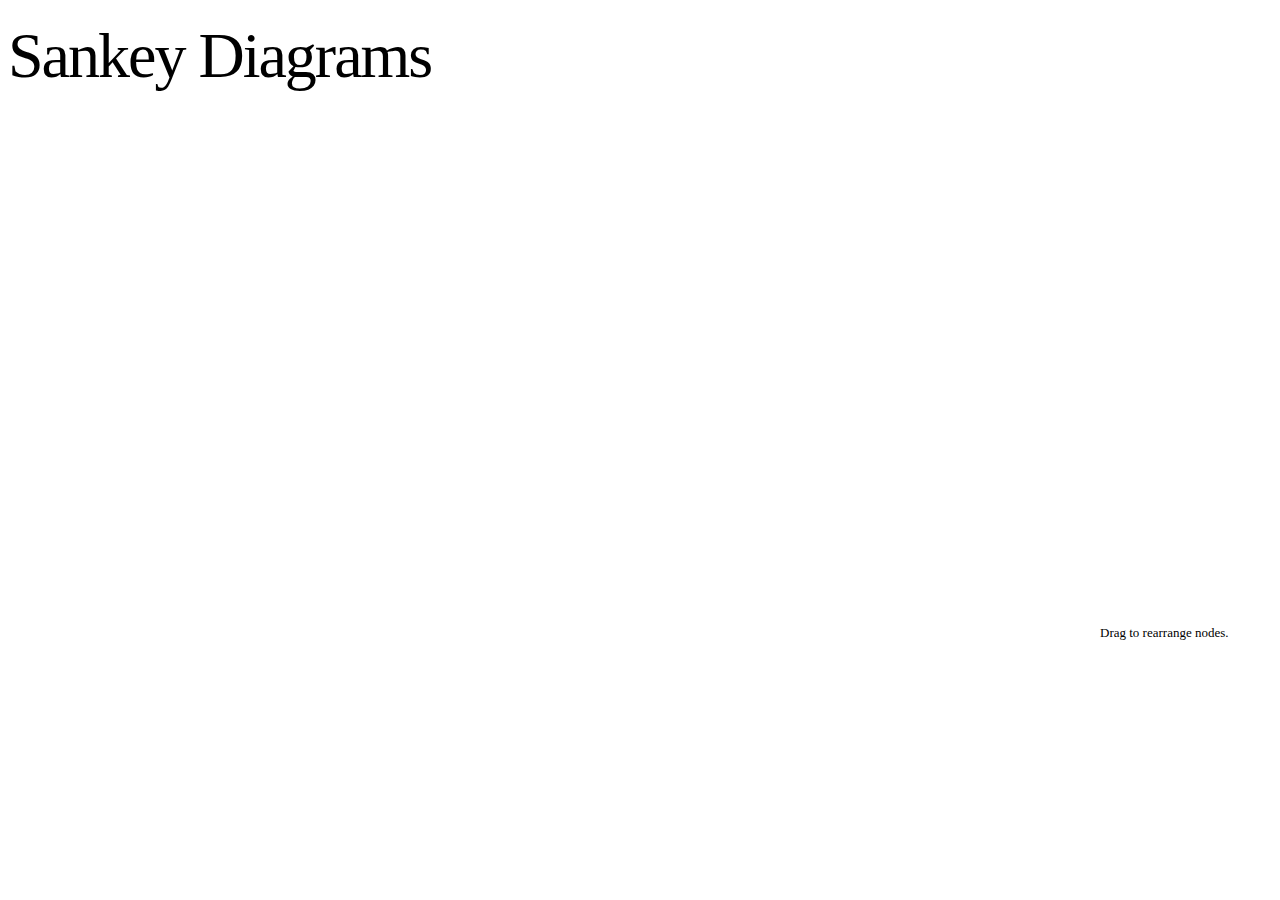
<file: src/sankey/index.html>
<!DOCTYPE html>
<html>
<meta charset="utf-8">
<title>Sankey Diagram</title>
<style>

@import url(style.css);

#chart {
  height: 500px;
}

.node rect {
  cursor: move;
  fill-opacity: .9;
  shape-rendering: crispEdges;
}

.node text {
  pointer-events: none;
  text-shadow: 0 1px 0 #fff;
}

.link {
  fill: none;
  stroke: #000;
  stroke-opacity: .2;
}

.link:hover {
  stroke-opacity: .5;
}

</style>
<body>

<h1>Sankey Diagrams</h1>

<p id="chart">

<aside>Drag to rearrange nodes.</aside>

<script src="http://d3js.org/d3.v2.min.js?2.9.1"></script>
<script src="sankey.js"></script>
<script>

var margin = {top: 1, right: 1, bottom: 6, left: 1},
    width = 960 - margin.left - margin.right,
    height = 500 - margin.top - margin.bottom;

var formatNumber = d3.format(",.0f"),
    format = function(d) { return "R$ " + formatNumber(d); },
    color = d3.scale.category20();

var svg = d3.select("#chart").append("svg")
    .attr("width", width + margin.left + margin.right)
    .attr("height", height + margin.top + margin.bottom)
  .append("g")
    .attr("transform", "translate(" + margin.left + "," + margin.top + ")");

var sankey = d3.sankey()
    .nodeWidth(15)
    .nodePadding(10)
    .size([width, height]);

var path = sankey.link();

d3.json("budget.json", function(energy) {

  sankey
      .nodes(energy.nodes)
      .links(energy.links)
      .layout(1);

  var link = svg.append("g").selectAll(".link")
      .data(energy.links)
    .enter().append("path")
      .attr("class", "link")
      .attr("d", path)
      .style("stroke-width", function(d) { return Math.max(1, d.dy); })
      .sort(function(a, b) { return b.dy - a.dy; });

  link.append("title")
      .text(function(d) { return d.source.name + " → " + d.target.name + "\n" + format(d.value); });

  var node = svg.append("g").selectAll(".node")
      .data(energy.nodes)
    .enter().append("g")
      .attr("class", "node")
      .attr("transform", function(d) { return "translate(" + d.x + "," + d.y + ")"; })
    .call(d3.behavior.drag()
      .origin(function(d) { return d; })
      .on("dragstart", function() { this.parentNode.appendChild(this); })
      .on("drag", dragmove));

  node.append("rect")
      .attr("height", function(d) { return d.dy; })
      .attr("width", sankey.nodeWidth())
      .style("fill", function(d) { return d.color = color(d.name.replace(/ .*/, "")); })
      .style("stroke", function(d) { return d3.rgb(d.color).darker(2); })
    .append("title")
      .text(function(d) { return d.name + "\n" + format(d.value); });

  node.append("text")
      .attr("x", -6)
      .attr("y", function(d) { return d.dy / 2; })
      .attr("dy", ".35em")
      .attr("text-anchor", "end")
      .attr("transform", null)
      .text(function(d) { return d.name; })
    .filter(function(d) { return d.x < width / 2; })
      .attr("x", 6 + sankey.nodeWidth())
      .attr("text-anchor", "start");

  function dragmove(d) {
    d3.select(this).attr("transform", "translate(" + d.x + "," + (d.y = Math.max(0, Math.min(height - d.dy, d3.event.y))) + ")");
    sankey.relayout();
    link.attr("d", path);
  }
});

</script>
</file>
